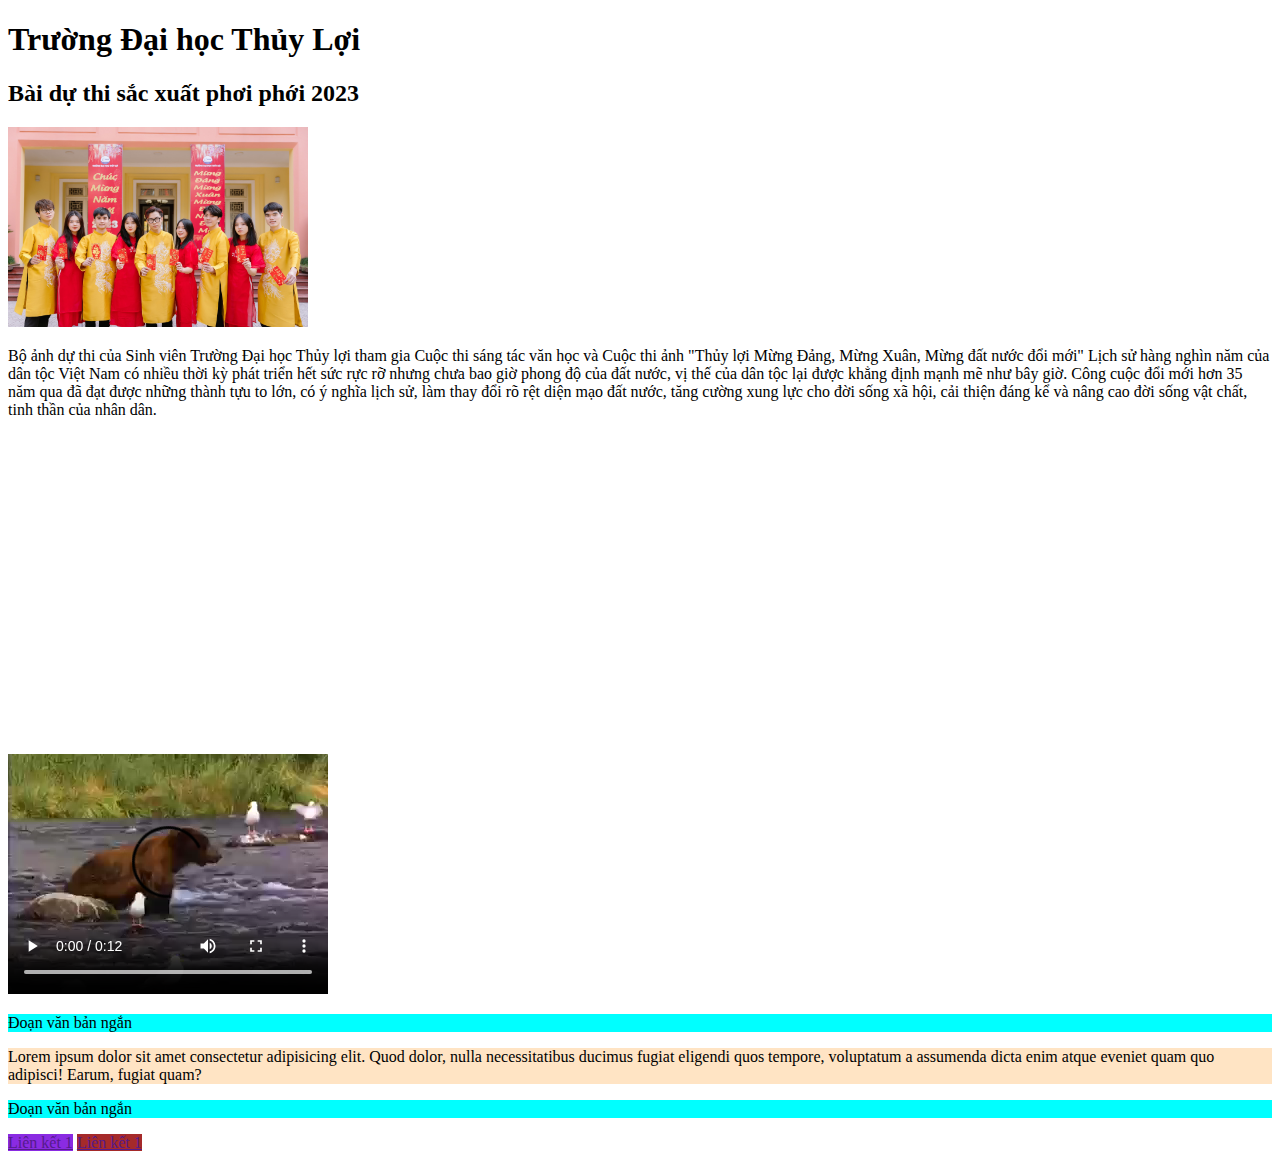
<file: index.html>
<!DOCTYPE html>
<html lang="en">
  <head>
    <meta charset="UTF-8" />
    <meta http-equiv="X-UA-Compatible" content="IE=edge" />
    <meta name="viewport" content="width=device-width, initial-scale=1.0" />
    <title>Khoa CNTT - Trường ĐHTL</title>
  </head>
  <body>
    <h1>Trường Đại học Thủy Lợi</h1>
    <h2>Bài dự thi sắc xuất phơi phới 2023</h2>
    <img src="images/sx1 .jpg" alt="" style="width: 300px" />
    <p>
      Bộ ảnh dự thi của Sinh viên Trường Đại học Thủy lợi tham gia Cuộc thi sáng
      tác văn học và Cuộc thi ảnh "Thủy lợi Mừng Đảng, Mừng Xuân, Mừng đất nước
      đổi mới" Lịch sử hàng nghìn năm của dân tộc Việt Nam có nhiều thời kỳ phát
      triển hết sức rực rỡ nhưng chưa bao giờ phong độ của đất nước, vị thế của
      dân tộc lại được khẳng định mạnh mẽ như bây giờ. Công cuộc đổi mới hơn 35
      năm qua đã đạt được những thành tựu to lớn, có ý nghĩa lịch sử, làm thay
      đổi rõ rệt diện mạo đất nước, tăng cường xung lực cho đời sống xã hội, cải
      thiện đáng kể và nâng cao đời sống vật chất, tinh thần của nhân dân.
    </p>
    <iframe
      width="560"
      height="315"
      src="https://www.youtube.com/embed/R1-i6A5m-9c"
      title="YouTube video player"
      frameborder="0"
      allow="accelerometer; autoplay; clipboard-write; encrypted-media; gyroscope; picture-in-picture; web-share"
      allowfullscreen
    ></iframe
    ><br />
    <video width="320" height="240" controls>
      <source src="videos/movie.mp4" type="video/mp4" />
      Your browser does not support the video tag.
    </video>

    <p style="background-color: aqua">Đoạn văn bản ngắn</p>
    <p style="background-color: bisque">
      Lorem ipsum dolor sit amet consectetur adipisicing elit. Quod dolor, nulla
      necessitatibus ducimus fugiat eligendi quos tempore, voluptatum a
      assumenda dicta enim atque eveniet quam quo adipisci! Earum, fugiat quam?
    </p>
    <p style="background-color: aqua">Đoạn văn bản ngắn</p>
    <a href="" style="background-color: blueviolet">Liên kết 1</a>
    <a href="" style="background-color: brown">Liên kết 1</a>
  </body>
</html>
</file>
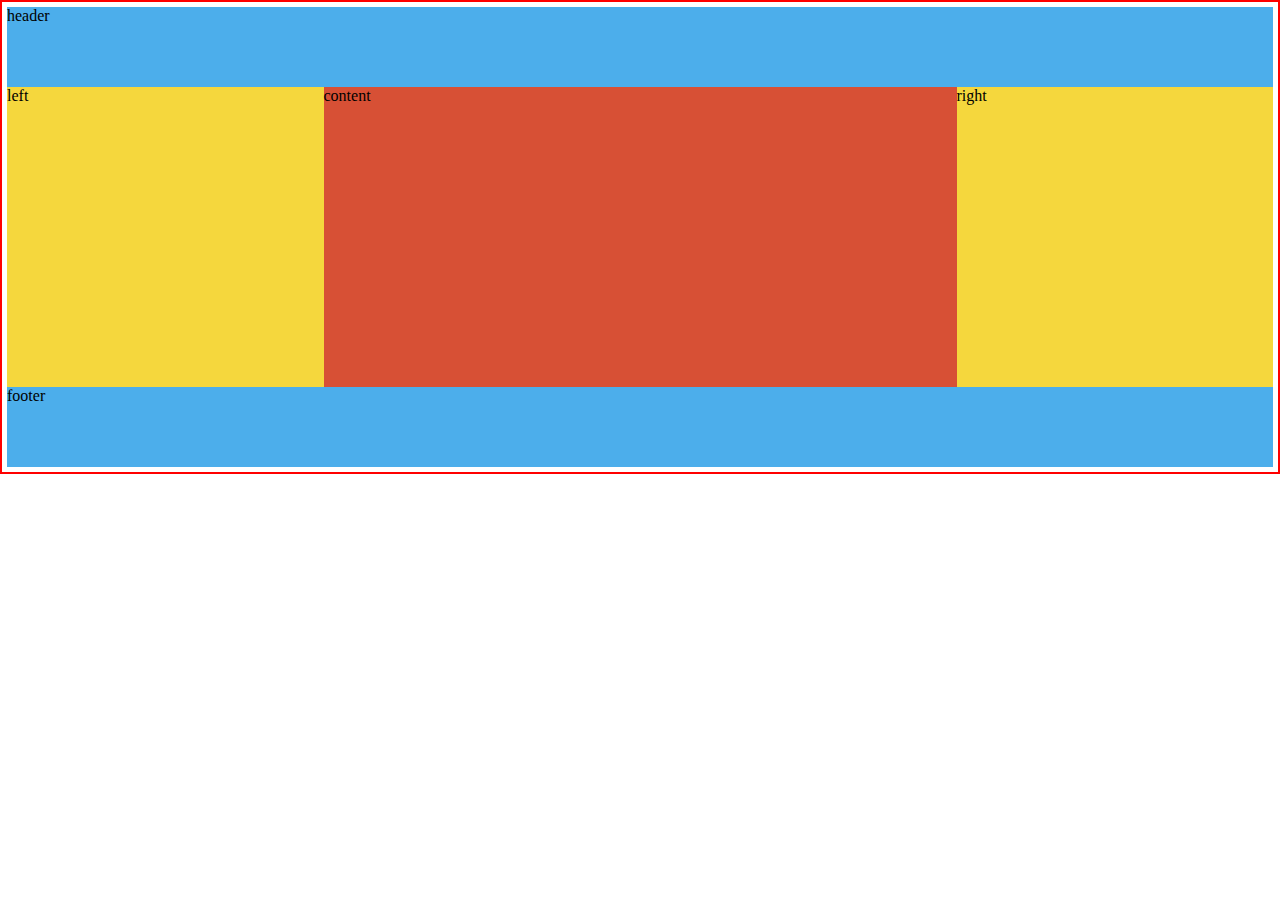
<file: index31_1.html>
<!DOCTYPE html>
<html lang="en">
<head>
    <meta charset="UTF-8">
    <meta http-equiv="X-UA-Compatible" content="IE=edge">
    <meta name="viewport" content="width=device-width, initial-scale=1.0">
    <title>Document</title>
    <link rel="stylesheet" href="https://cdnjs.cloudflare.com/ajax/libs/font-awesome/6.2.1/css/all.min.css" integrity="sha512-MV7K8+y+gLIBoVD59lQIYicR65iaqukzvf/nwasF0nqhPay5w/9lJmVM2hMDcnK1OnMGCdVK+iQrJ7lzPJQd1w==" crossorigin="anonymous" referrerpolicy="no-referrer" />
    <link rel="stylesheet" href="style.css">
</head>
<body>
    <div class="wrapper">
        <div class="header">
            header
        </div>
        <div class="left">
            left
        </div>
        <div class="content">
            content
        </div>
        <div class="right">
            right
        </div>
        
        <div class="footer">
            footer
        </div>
    </div>
</body>
</html>
</file>
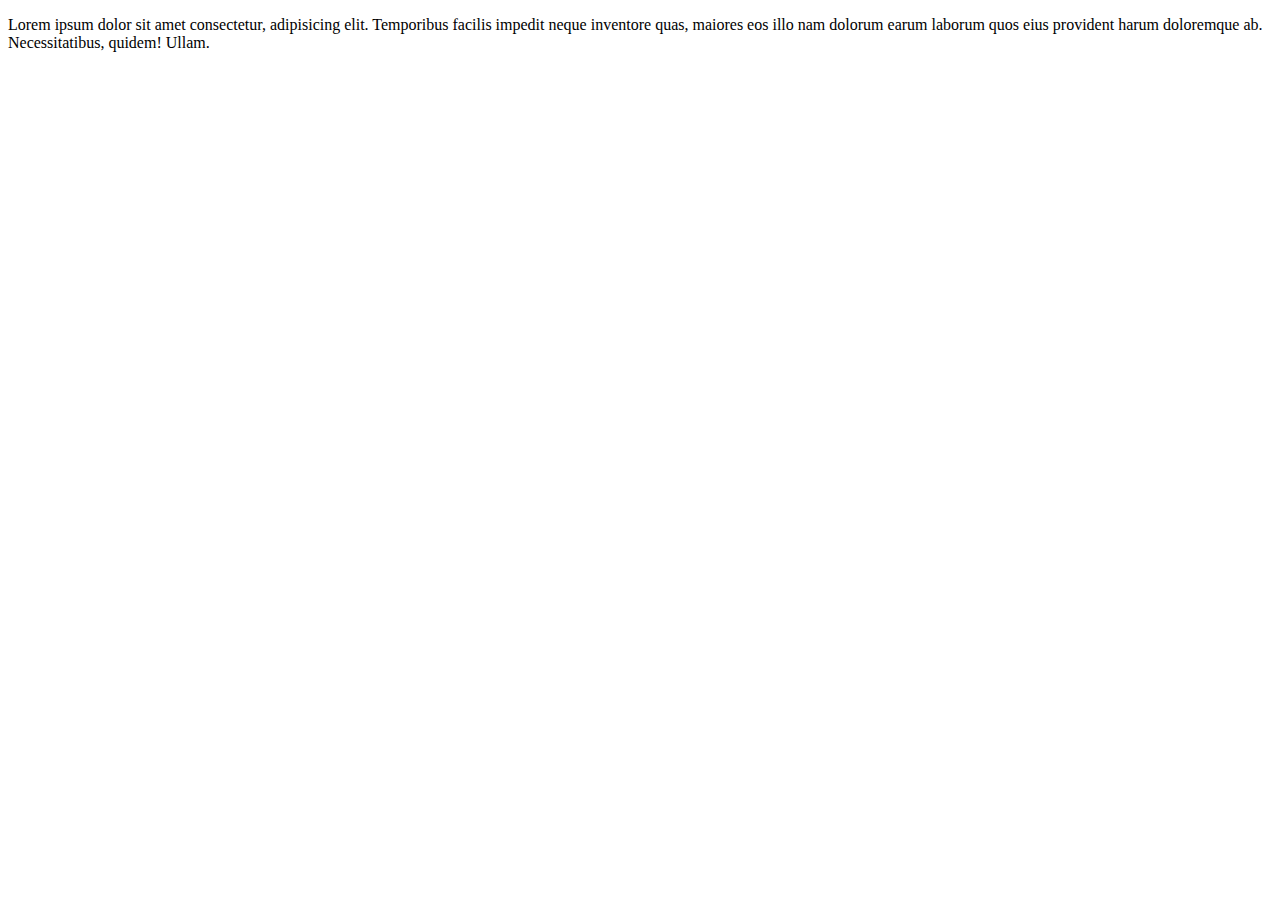
<file: post.html>
<!DOCTYPE html>
<html lang="en">
  <head>
    <meta charset="UTF-8" />
    <meta http-equiv="X-UA-Compatible" content="IE=edge" />
    <meta name="viewport" content="width=device-width, initial-scale=1.0" />
    <title>Document</title>
    <link rel="stylesheet" href="css/style.css" />
  </head>
  <body>
    <p class="intro">
      Lorem ipsum dolor sit amet consectetur, adipisicing elit. Temporibus
      facilis impedit neque inventore quas, maiores eos illo nam dolorum earum
      laborum quos eius provident harum doloremque ab. Necessitatibus, quidem!
      Ullam.
    </p>
  </body>
</html>
</file>
<file: style.css>
body{
    margin: 0px;
    border: 2px solid red;
    padding: 5px;
}

.wrapper{
    display: grid;
    grid-template-columns: repeat(12, 1fr);
    grid-template-rows: 80px 300px 80px;
}

.header{
    background-color: rgb(76, 174, 235);
    grid-column: span 12;
}

.left{
    /* Flex Item - đây là con */
    background-color: rgb(245, 215, 61);
    grid-column: span 3;
}

.content{
    background-color: rgb(215, 80, 53);
    grid-column: span 6;
}

.right{
    background-color: rgb(245, 215, 61);
    grid-column: span 3;
}

/* CSS cho FOOTER */

.footer{
    background-color: rgb(76, 174, 235);
    grid-column: span 12;
}
</file>
<file: css/style.css>
/* a{
    color: blueviolet;
}

a[href^="http"]{
    color: brown;
    text-decoration: none;
}

a:hover{
    background-color: blue;
} */

#header{
}

.header-inner{
    width: 90%;
    height: 200px;
    margin: 20px auto;
    display: flex;
}

.logo{
    width: 40%;
}

.logo img{
    width: 90%;
}

.nav{
    width: 80%;
    height: 100%;
}

ul.main-menu{
    list-style-type: none; /*bỏ đi gạch chân ở đầu*/
    display: flex;          /*kĩ thuật flex box giúp các phần tử menu1-5 xoay theo chiều ngang*/
}

ul.main-menu li{
    margin-right: 20px;
}

ul.main-menu li a{
    text-decoration: none;
    color:black;
    font-size: 90%;
    text-transform: uppercase;  /*Viet hoa toan bo*/
}

.main-menu .sub-menu{
    display: none;
}

ul.main-menu li a:hover{
    color: red;
}

ul.main-menu li a:hover+.sub-menu{
    display: block;
}

.sub-menu{
    list-style-type: none;
    background-color: sandybrown;
}
</file>
